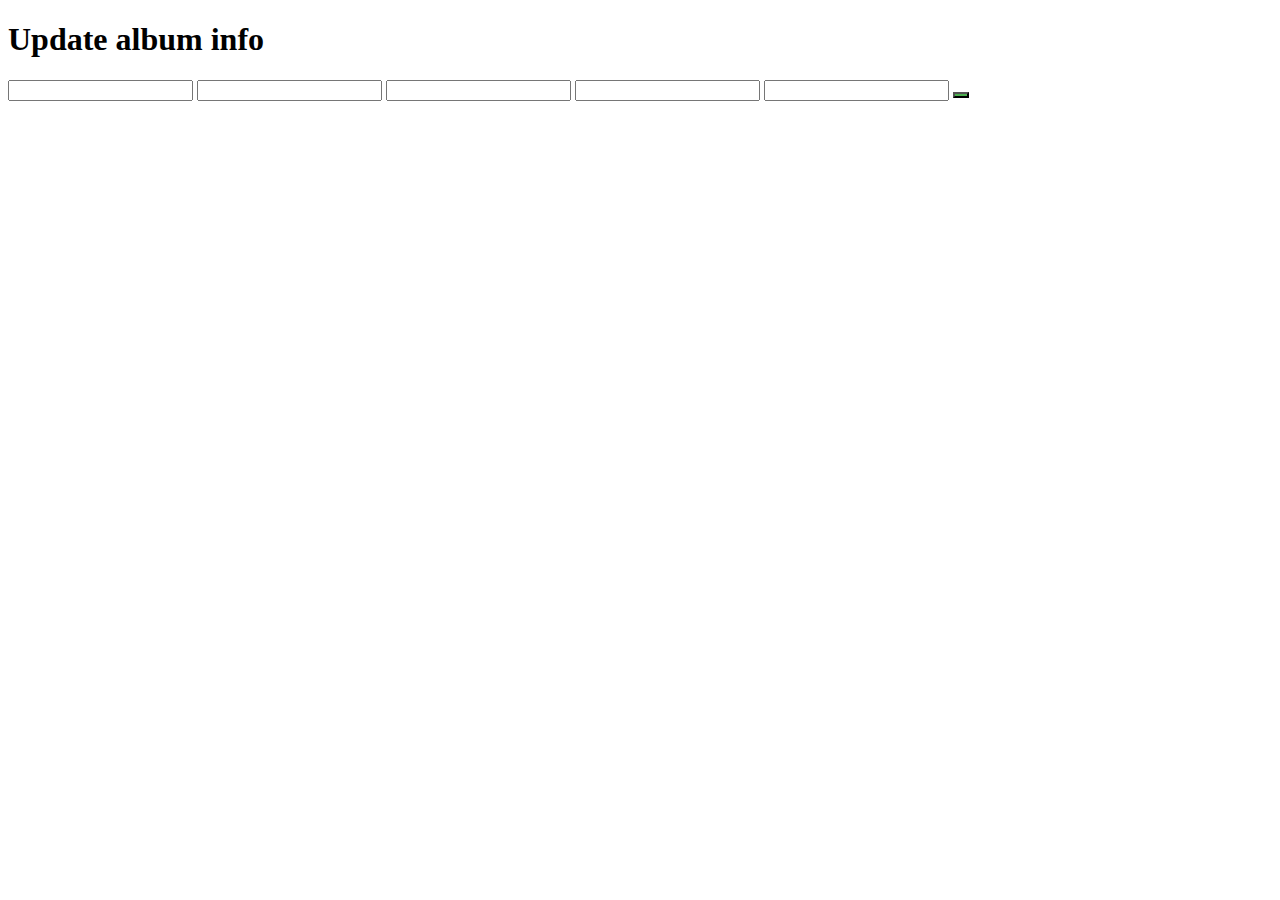
<file: src/main/resources/templates/home/updateOne.html>
<!DOCTYPE html>
<html lang="en">
<head>
    <meta charset="UTF-8">
    <title>Update an album</title>
</head>
<body>
<h1>Update album info</h1>

<form action="/updateAlbum" method="post">
    <input type="text" name="id" th:value="${album.id}">
    <input type="text" name="artistName" th:value="${album.artistName}">
    <input type="text" name="albumTitle" th:value="${album.albumTitle}">
    <input type="text" name="songName" th:value="${album.songName}">
    <input type="text" name="releaseYear" th:value="${album.releaseYear}">
    <button type="submit" value="Save changes" style="background-color: #4CAF50"></button>
</form>
</body>
</html>
</file>
